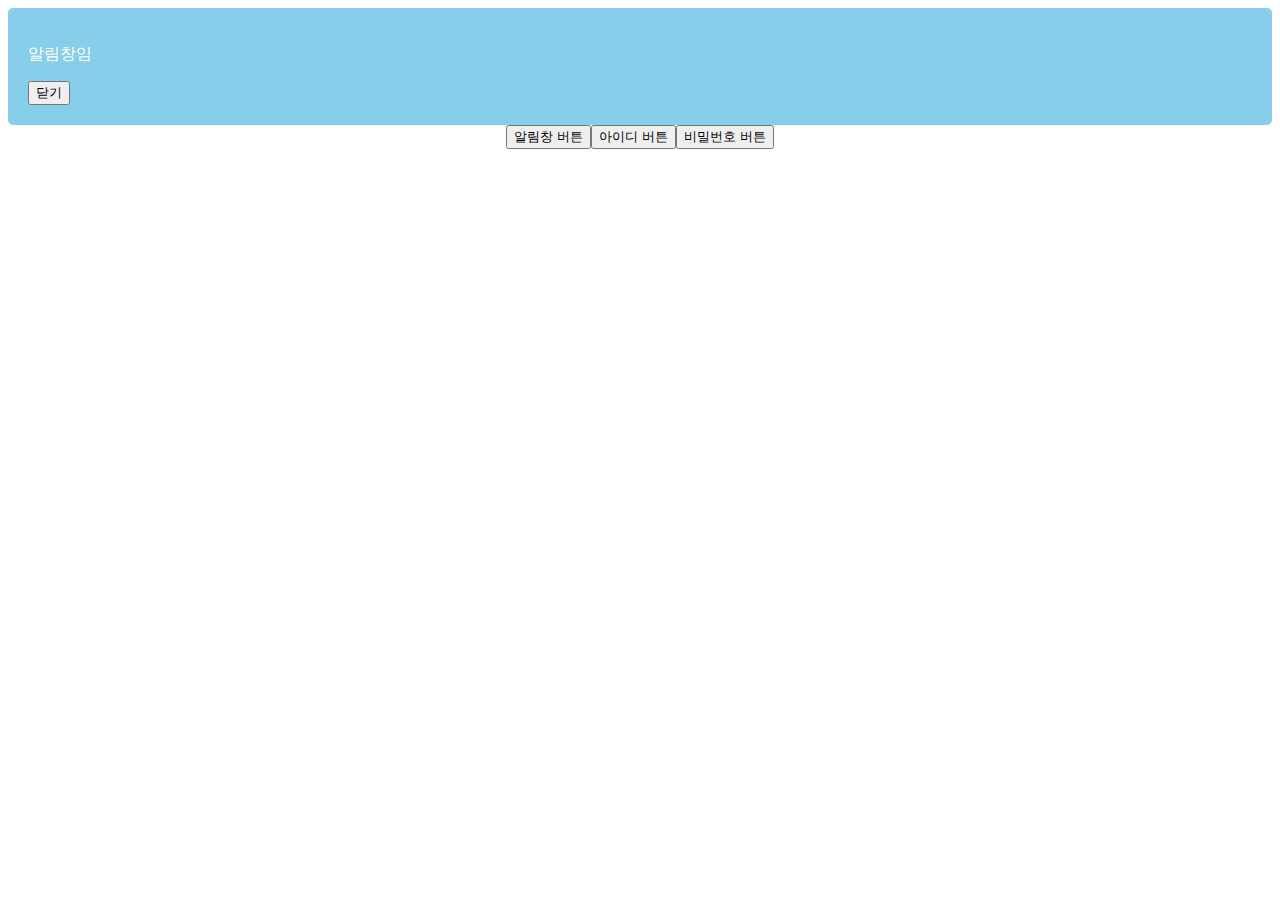
<file: jquery/index.html>
<!DOCTYPE html>
<html lang="en">
<head>
    <meta charset="UTF-8">
    <meta http-equiv="X-UA-Compatible" content="IE=edge">
    <meta name="viewport" content="width=device-width, initial-scale=1.0">
    <title>Document</title>
    <link rel="stylesheet" href="index.css">
    <script defer src="index.js"></script>
</head>
<body>
     <div class="alert-box" id="alert">
        <p id="title"> 알림창임 </p>
        <button id="close">닫기</button>
      </div>
    <div class="btn-container">
        <button class="openBtn">알림창 버튼</button>
        <button class="idBtn">아이디 버튼</button>
        <button class="passwordBtn">비밀번호 버튼</button>
    </div>
</body>
</html>
</file>
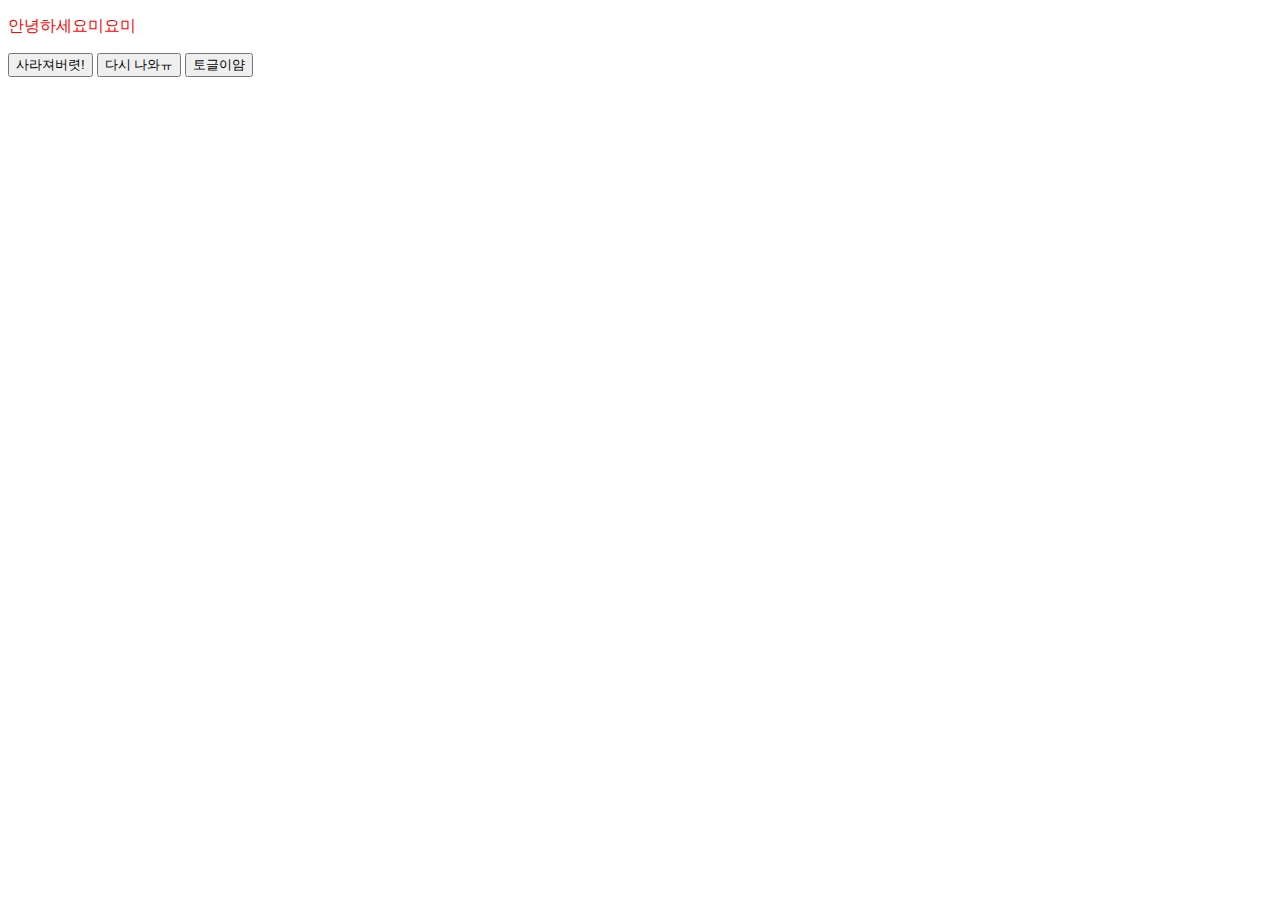
<file: jquery/jquery.html>
<!DOCTYPE html>
<html lang="en">
<head>
    <meta charset="UTF-8">
    <meta http-equiv="X-UA-Compatible" content="IE=edge">
    <meta name="viewport" content="width=device-width, initial-scale=1.0">
    <title>Document</title>
    <script src="https://code.jquery.com/jquery-3.6.0.min.js" integrity="sha256-/xUj+3OJU5yExlq6GSYGSHk7tPXikynS7ogEvDej/m4=" crossorigin="anonymous"></script>
    <script defer src="jquery.js"></script>
</head>
<body>
    <p class="hello">안녕</p>
    <button id="btn">사라져버렷!</button>
    <button id="btn2">다시 나와ㅠ</button>
    <button id="btn3">토글이얌</button>
</body>
</html>
</file>
<file: jquery/index.css>
.alert-box {
    background-color: skyblue;
    padding: 20px;
    color: white;
    border-radius: 5px;
    /* display: none; */
  } 

  .box-container{
    display: flex;
    flex-direction: row;
    justify-content: space-around;
    align-items: center;
    margin: 0 auto;
    background-color: rgb(188, 188, 215);
  }
  
  .btn-container{
    display: flex;
    flex-direction: row;
    align-items: center;
    justify-content: center;
    flex-wrap: wrap;
    margin: 0 auto;
    /* width: 80%; */
  }


  /* intexTest css*/

  .list-group{
    display: none;
    color: red;
  }

  .test{
    color:red;
    display: none;
  }
</file>
